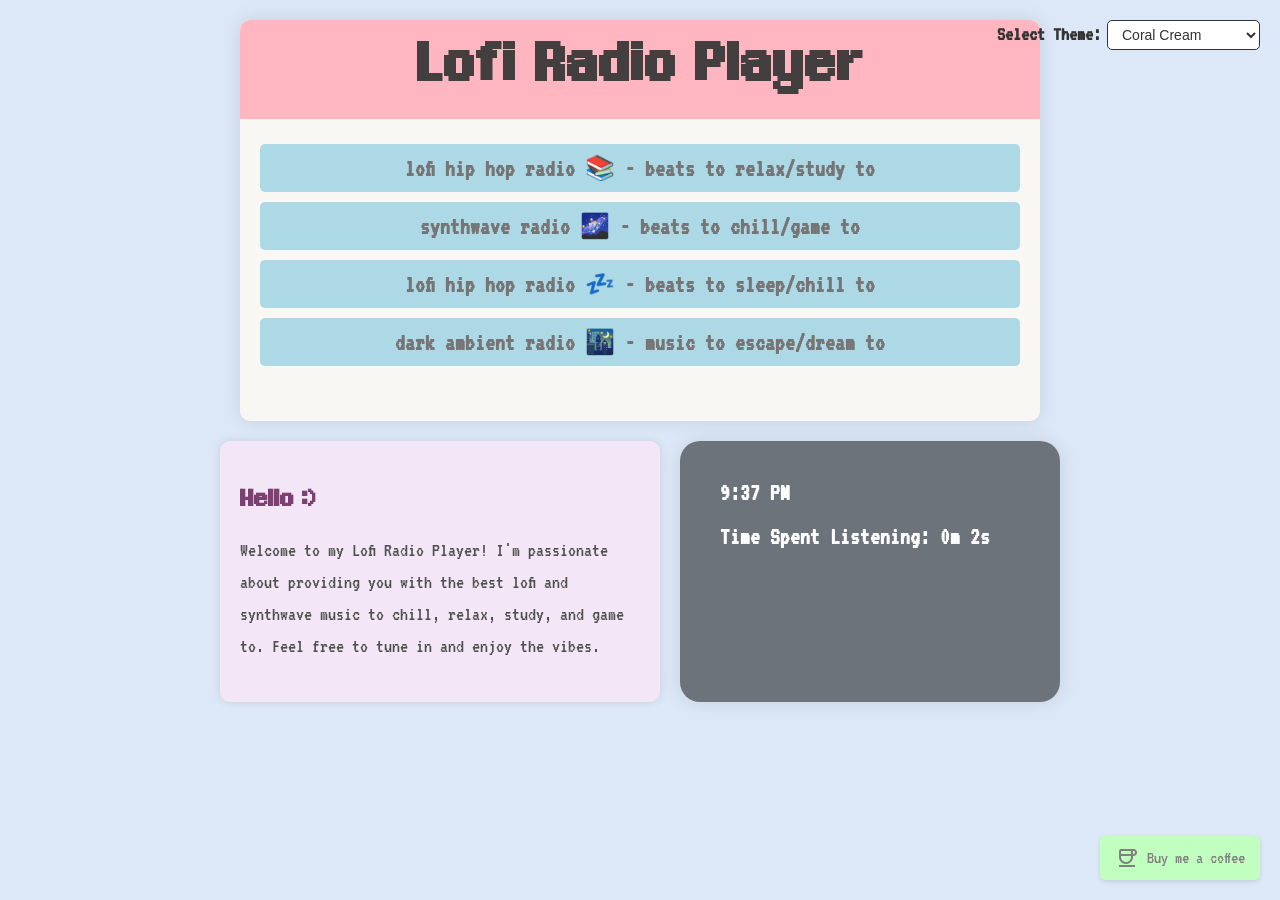
<file: index.html>
<!DOCTYPE html>
<html lang="en">
<head>
<meta charset="UTF-8">
<meta name="viewport" content="width=device-width, initial-scale=1.0">
<title>Lofi Radio Player</title>
<link rel="stylesheet" href="styles.css">
<!-- Include Google Fonts Material Symbols Outlined -->
<link rel="stylesheet" href="https://fonts.googleapis.com/css2?family=Material+Symbols+Outlined:opsz,wght,FILL,GRAD@20..48,100..700,0..1,-50..200" />
</head>
<body>

<div class="container">
  <header>
    <h1>Lofi Radio Player</h1>
  </header>
  <!-- Theme select dropdown -->
  <div class="theme-dropdown">
    <label for="themeSelect">Select Theme:</label>
    <select id="themeSelect">
      <option value="default">Coral Cream</option>
      <option value="dark">Twilight Spectrum</option>
      <option value="breeze.css">Azure Breeze</option>
      <!-- Add more theme options here as needed -->
    </select>
  </div>
  <div class="content">
    <div class="radio">
      <input type="radio" id="station1" name="station" value="jfKfPfyJRdk">
      <label for="station1">lofi hip hop radio 📚 - beats to relax/study to</label>
      <input type="radio" id="station2" name="station" value="4xDzrJKXOOY">
      <label for="station2">synthwave radio 🌌 - beats to chill/game to</label>
      <input type="radio" id="station3" name="station" value="rUxyKA_-grg">
      <label for="station3">lofi hip hop radio 💤 - beats to sleep/chill to</label>
      <input type="radio" id="station4" name="station" value="Z-qo1DCvCT0">
      <label for="station4">dark ambient radio 🌃 - music to escape/dream to</label>
    </div>
    <div class="player">
      <div id="player"></div>
    </div>
    <div id="nowPlaying">
      <span id="stationName">Now Playing: lofi hip hop radio 📚 - beats to relax/study to</span>
    </div>
  </div>
</div>

<!-- Wrap about-me and widgets in a separate container -->
<div class="side-content">
  <!-- Cute little "About Me" section -->
  <div class="about-me">
    <h2>Hello :)</h2>
    <p>Welcome to my Lofi Radio Player! I'm passionate about providing you with the best lofi and synthwave music to chill, relax, study, and game to.  Feel free to tune in and enjoy the vibes.</p>
  </div>

  <div class="widgets">
    <div id="current-time"></div>
    <div id="time-tracker"></div>
    <div id="current-weather"></div>
  </div>
</div>

<!-- "Buy Me a Coffee" button with coffee cup icon -->
<a id="buyMeACoffee" href="https://www.buymeacoffee.com/plutonotfromspace" target="_blank" rel="noopener noreferrer">
  <span class="material-symbols-outlined">coffee</span>
  Buy me a coffee
</a>

<!-- Mobile-friendly theme select dropdown -->
<div class="mobile-theme-dropdown">
  <label for="mobileThemeSelect">Select Theme:</label>
  <select id="mobileThemeSelect">
    <option value="default">Coral Cream</option>
    <option value="dark">Twilight Spectrum</option>
    <option value="breeze.css">Azure Breeze</option>
    <!-- Add more theme options here as needed -->
  </select>
</div>

<!-- Mobile-friendly "Buy Me a Coffee" button -->
<a class="mobile-buy-me-coffee" href="https://www.buymeacoffee.com/plutonotfromspace" target="_blank" rel="noopener noreferrer">
  <span class="material-symbols-outlined">coffee</span>
  Buy me a coffee
</a>

<!-- Include the JavaScript files -->
<script src="https://www.youtube.com/iframe_api"></script>
<script src="widgets.js"></script>
<script src="script.js"></script> <!-- Ensure the script is loaded -->
</body>
</html>
</file>
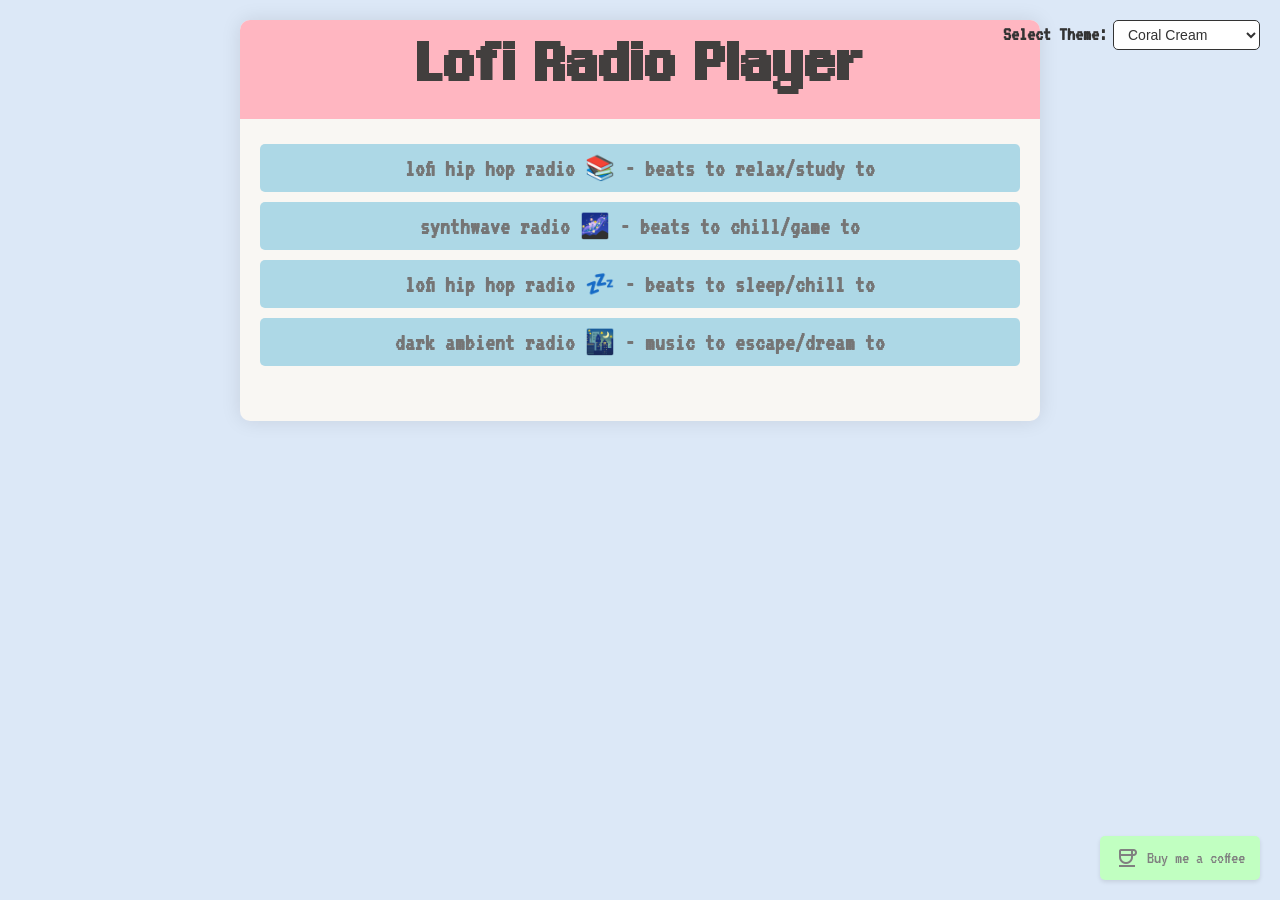
<file: lofi.html>
<!DOCTYPE html>
<html lang="en">
<head>
<meta charset="UTF-8">
<meta name="viewport" content="width=device-width, initial-scale=1.0">
<title>Lofi Radio Player</title>
<link rel="stylesheet" href="styles.css">
<!-- Include Google Fonts Material Symbols Outlined -->
<link rel="stylesheet" href="https://fonts.googleapis.com/css2?family=Material+Symbols+Outlined:opsz,wght,FILL,GRAD@20..48,100..700,0..1,-50..200" />
</head>
<body>
<div class="container">
  <header>
    <h1>Lofi Radio Player</h1>
  </header>
  <!-- Theme select dropdown -->
  <div class="theme-dropdown">
    <label for="themeSelect">Select Theme:</label>
    <select id="themeSelect">
      <option value="default">Coral Cream</option>
      <option value="dark">Dark</option>
      <option value="breeze.css">Azure Breeze</option>
      <option value="violet.css">Violet Symphony</option>
      <!-- Add more theme options here as needed -->
    </select>
  </div>
  <div class="content">
    <div class="radio">
      <input type="radio" id="station1" name="station" value="jfKfPfyJRdk">
      <label for="station1">lofi hip hop radio 📚 - beats to relax/study to</label>
      <input type="radio" id="station2" name="station" value="4xDzrJKXOOY">
      <label for="station2">synthwave radio 🌌 - beats to chill/game to</label>
      <input type="radio" id="station3" name="station" value="rUxyKA_-grg">
      <label for="station3">lofi hip hop radio 💤 - beats to sleep/chill to</label>
      <input type="radio" id="station4" name="station" value="A_nRzRZQqv0">
      <label for="station4">dark ambient radio 🌃 - music to escape/dream to</label>
    </div>
    <div class="player">
      <div id="player"></div>
    </div>
    <div id="nowPlaying">
      <span id="stationName">Now Playing: lofi hip hop radio 📚 - beats to relax/study to</span>
    </div>
  </div>
</div>

<!-- "Buy Me a Coffee" button with coffee cup icon -->
<a id="buyMeACoffee" href="https://www.buymeacoffee.com/yourusername" target="_blank" rel="noopener noreferrer">
  <span class="material-symbols-outlined">coffee</span>
  Buy me a coffee
</a>

<script src="script.js"></script> <!-- Ensure the script is loaded -->
</body>
</html>
</file>
<file: styles.css>
/* Import VT323 font */
@import url('https://fonts.googleapis.com/css2?family=VT323&display=swap');

/* Import ChronoType font */
@font-face {
  font-family: 'ChronoType';
  src: url('/fonts/ChronoType.ttf') format('truetype');
}

/* Global styles */
body {
  font-family: 'VT323', monospace;
  margin: 0;
  padding: 0;
  background-color: #dce8f7; /* Main background color - Soft pastel blue */
  color: #757575; /* Body text color - Muted gray */
  font-size: 16px; /* Adjust the font size for better readability */
}

.container {
  max-width: 800px;
  margin: 20px auto;
  background-color: #f9f7f3; /* Container background color - Light cream */
  border-radius: 10px;
  box-shadow: 0px 0px 20px rgba(0, 0, 0, 0.1);
  position: relative;
}

header {
  background-color: #ffb6c1; /* Header background color - Warm coral */
  border-top-left-radius: 10px;
  border-top-right-radius: 10px;
  padding: 20px;
  text-align: center;
}

header h1 {
  margin: 0;
  color: #423f3e; /* Header text color */
  font-size: 72px;
  font-family: 'ChronoType', sans-serif;
}

.content {
  padding: 20px;
}

.radio {
  margin-bottom: 30px;
}

.radio input[type="radio"] {
  display: none;
}

.radio label {
  display: inline-block;
  cursor: pointer;
  margin: 5px 0; /* Adjust vertical margin */
  padding: 10px 20px;
  background-color: #add8e6; /* Radio label background color - Soft pastel blue */
  border-radius: 5px;
  transition: background-color 0.3s ease;
  width: 100%; /* Set a fixed width for the labels */
  box-sizing: border-box; /* Include padding and border in the element's total width */
  text-align: center; /* Center align the text */
  font-size: 24px;
  font-weight: bold; 
}

.radio input[type="radio"]:checked + label {
  background-color: #e6e6fa; /* Checked radio label background color - Gentle lavender */
}

.player {
  text-align: center;
  margin-bottom: 20px; /* Add margin */
}

.player #player {
  height: 0;
  width: 0;
}

/* Now Playing section styles */
#nowPlaying {
  overflow: hidden;
  white-space: nowrap;
  position: absolute;
  bottom: 20px;
  left: 50%;
  transform: translateX(-50%);
  padding: 10px;
  background-color: #ffffcc; /* Now Playing background color - Pale yellow */
  border-radius: 5px;
  box-shadow: 0 2px 4px rgba(0, 0, 0, 0.1);
  font-size: 24px;
  width: 300px;
}

.marquee-container {
  overflow: hidden;
  width: 100%; /* Ensure full width for the marquee effect */
}

#stationName {
  font-weight: bold;
  display: inline-block;
  animation: marquee 20s linear infinite;
}

@keyframes marquee {
  0% {
    transform: translateX(110%);
  }

  100% {
    transform: translateX(-110%); /* Increase the translation to ensure text moves off screen */
  }
}

/* CSS for "Buy Me a Coffee" button */
#buyMeACoffee {
  position: fixed;
  bottom: 20px;
  right: 20px;
  background-color: #c1ffc1; /* Button background color - Light green */
  border: none;
  border-radius: 5px;
  padding: 10px 15px;
  box-shadow: 0 2px 4px rgba(0, 0, 0, 0.1);
  font-size: 18px;
  color: #808080; /* Button text color - Soft gray */
  cursor: pointer;
  display: flex;
  align-items: center;
  transition: background-color 0.3s ease;
  text-decoration: none; /* Remove default underline */
}

#buyMeACoffee:hover {
  background-color: #afeeee; /* Button hover background color - Pale turquoise */
}

#buyMeACoffee .material-symbols-outlined {
  font-size: 24px; /* Adjust the icon size as needed */
  margin-right: 8px; /* Adjust spacing between icon and text */
}

#buyMeACoffee:hover {
  text-decoration: underline; /* Underline text on hover */
}

/* Styles for the theme select dropdown */
.theme-dropdown {
  position: fixed;
  top: 20px;
  right: 20px;
}

.theme-dropdown label {
  font-size: 20px;
  font-weight: bold;
  color: #333; /* Dark text color */
}

.theme-dropdown select {
  padding: 5px 10px;
  font-size: 14px;
  border: 1px solid #333; /* Dark border */
  border-radius: 5px;
  background-color: #fff; /* White background */
  color: #333; /* Dark text color */
  cursor: pointer;
}

.theme-dropdown select:hover {
  background-color: #f0f0f0; /* Light gray background on hover */
}

/* About Me section styles */
.about-me {
  background-color: #f3e6f7; /* Background color - Soft pastel purple */
  padding: 20px;
  border-radius: 10px;
  box-shadow: 0px 0px 10px rgba(0, 0, 0, 0.1);
  width: 400px;
}

.about-me h2 {
  color: #7a4171; /* Header text color - Dark purple */
  font-size: 32px;
  margin-bottom: 10px;
  font-family: 'ChronoType', sans-serif;
}

.about-me p {
  color: #4f4f4f; /* Body text color - Dark gray */
  font-size: 20px;
  line-height: 1.6;
}


/* Additional styles for the side-by-side layout */
.side-content {
  display: flex; /* Use flexbox to arrange the content side by side */
  justify-content: center; /* Space items evenly */
  margin-top: 20px;
}

/* Styles for the current time widget */
#current-time {
  font-size: 24px;
  font-weight: bold;
  color: #333;
  margin-bottom: 10px;
}

/* Styles for the current weather widget */
#current-weather {
  font-size: 20px;
  color: #333
}

/* Container for widgets */
.widgets {
  position: relative;
  background-image: url('https://media1.tenor.com/m/GiO4XNKti44AAAAd/retrowave-synthwave.gif'); /* Background image */
  background-size: cover; /* Cover the entire container */
  padding: 40px; /* Padding around the widgets */
  border-radius: 20px; /* Rounded corners */
  box-shadow: 0px 0px 20px rgba(0, 0, 0, 0.1); /* Shadow effect */
  width: 300px; /* Adjusted width */
  margin-left: 20px; 
  display: inline-block; 
}

/* Overlay for backdrop */
.widgets::after {
  content: ''; /* Create pseudo-element */
  position: absolute; /* Position absolute to position relative to .widgets */
  top: 0; /* Position from top */
  left: 0; /* Position from left */
  width: 100%; /* Full width */
  height: 100%; /* Full height */
  background-color: rgba(0, 0, 0, 0.5); /* Semi-transparent black overlay */
  border-radius: 20px; /* Rounded corners */
}

/* Text inside the widgets container */
.widgets #current-time,
.widgets #time-tracker,
.widgets #current-weather {
  color: #fff; /* Text color */
  font-size: 24px; /* Font size */
  font-weight: bold; /* Bold font weight */
  text-align: left; /* Center align text */
  position: relative; /* Position relative for stacking */
  z-index: 1; /* Ensure text is above the overlay */
  margin-bottom: 20px;
}

@media (max-width: 600px) {
  /* Hide original theme select dropdown */
  .theme-dropdown {
    display: none;
  }

  /* Style for mobile-friendly theme select dropdown */
  .mobile-theme-dropdown {
    position: relative;
    margin-top: 20px; /* Add some space between the "About Me" section and the dropdown */
    width: calc(100% - 40px); /* Adjust the width */
    margin: 20px auto; /* Center the dropdown */
    background-color: #ffffff; /* White background */
    border: 1px solid #ccc; /* Light gray border */
    border-radius: 5px;
    overflow: hidden;
    box-shadow: 0 2px 4px rgba(0, 0, 0, 0.1);
  }

  .mobile-theme-dropdown label {
    font-size: 28px;
    font-weight: bold;
    color: #333; /* Dark text color */
    display: block;
    margin: 10px 0;
    padding: 0 10px;
    background-color: #f5f5f5; /* Light gray background */
  }

  .mobile-theme-dropdown select {
    width: 100%;
    padding: 10px;
    font-size: 16px;
    border: none;
    background-color: #ffffff; /* White background */
    color: #333; /* Dark text color */
    cursor: pointer;
    appearance: none; /* Remove default dropdown arrow */
    -webkit-appearance: none;
    -moz-appearance: none;
  }

  .mobile-theme-dropdown select:hover {
    background-color: #f0f0f0; /* Light gray background on hover */
  }
}

@media (min-width: 601px) {
  /* Hide mobile selector on regular desktop screens */
  .mobile-theme-dropdown {
    display: none;
  }
}

@media (max-width: 600px) {
  /* Hide desktop version of the "Buy Me a Coffee" button */
  #buyMeACoffee {
    display: none;
  }

  /* Mobile-friendly "Buy Me a Coffee" button */
  .mobile-buy-me-coffee {
    position: fixed;
    bottom: 20px;
    left: 50%;
    transform: translateX(-50%);
    background-color: #03DAC6; /* Button background color - Turquoise */
    border: none;
    border-radius: 5px;
    padding: 10px 15px;
    box-shadow: 0 2px 4px rgba(255, 255, 255, 0.1);
    font-size: 18px; /* Button font size */
    color: #000000; /* Button text color - Black */
    cursor: pointer;
    display: flex;
    align-items: center;
    transition: background-color 0.3s ease;
    text-decoration: none; /* Remove default underline */
  }

  .mobile-buy-me-coffee:hover {
    background-color: #00bfa5; /* Button hover background color - Slightly darker shade of turquoise */
  }

  .mobile-buy-me-coffee .material-symbols-outlined {
    font-size: 24px; /* Adjust the icon size as needed */
    margin-right: 8px; /* Adjust spacing between icon and text */
  }

  .mobile-buy-me-coffee:hover {
    text-decoration: underline; /* Underline text on hover */
  }
}

@media (min-width: 601px) {
  /* Hide mobile version of the "Buy Me a Coffee" button on regular desktop screens */
  .mobile-buy-me-coffee {
    display: none;
  }
}

@media (max-width: 600px) {
  /* Hide desktop version of the "Buy Me a Coffee" button */
  #buyMeACoffee {
    display: none;
  }

  /* Mobile-friendly "Buy Me a Coffee" button */
  .mobile-buy-me-coffee {
    position: relative;
    margin-top: 20px; /* Adjust the margin from the theme selector */
    width: auto; /* Let the button adjust its width based on content */
    display: inline-flex; /* Display as flex to align items */
    align-items: center; /* Center items vertically */
    justify-content: center; /* Center items horizontally */
    background-color: #c1ffc1; /* Button background color - Light green */
    border: none;
    border-radius: 5px;
    padding: 10px 15px;
    box-shadow: 0 2px 4px rgba(0, 0, 0, 0.1);
    font-size: 18px; /* Button font size */
    color: #808080; /* Button text color - Soft gray */
    cursor: pointer;
    transition: background-color 0.3s ease;
    text-decoration: none; /* Remove default underline */
  }

  .mobile-buy-me-coffee:hover {
    background-color: #afeeee; /* Button hover background color - Pale turquoise */
  }

  .mobile-buy-me-coffee .material-symbols-outlined {
    font-size: 24px; /* Adjust the icon size as needed */
    margin-right: 8px; /* Adjust spacing between icon and text */
  }

  .mobile-buy-me-coffee:hover {
    text-decoration: underline; /* Underline text on hover */
  }
}

@media (min-width: 601px) {
  /* Hide mobile version of the "Buy Me a Coffee" button on regular desktop screens */
  .mobile-buy-me-coffee {
    display: none;
  }
}

@media (max-width: 600px) {
  .side-content {
    display: block; /* Change to block to stack vertically */
    text-align: center;
  }

  .about-me {
    width: 100%; /* Set width to 100% */
    max-width: none; /* Remove max-width */
    padding: 20px; /* Adjust padding if necessary */
    box-sizing: border-box; /* Include padding and border in the element's total width */
    text-align: left;
  }

  .widgets {
    margin: 20px auto; /* Center the .about-me section */
    padding: 40px; /* Adjust padding if necessary */
    height: 250px;
    background-size: cover;
    display: inline-block;
  }
}
</file>
